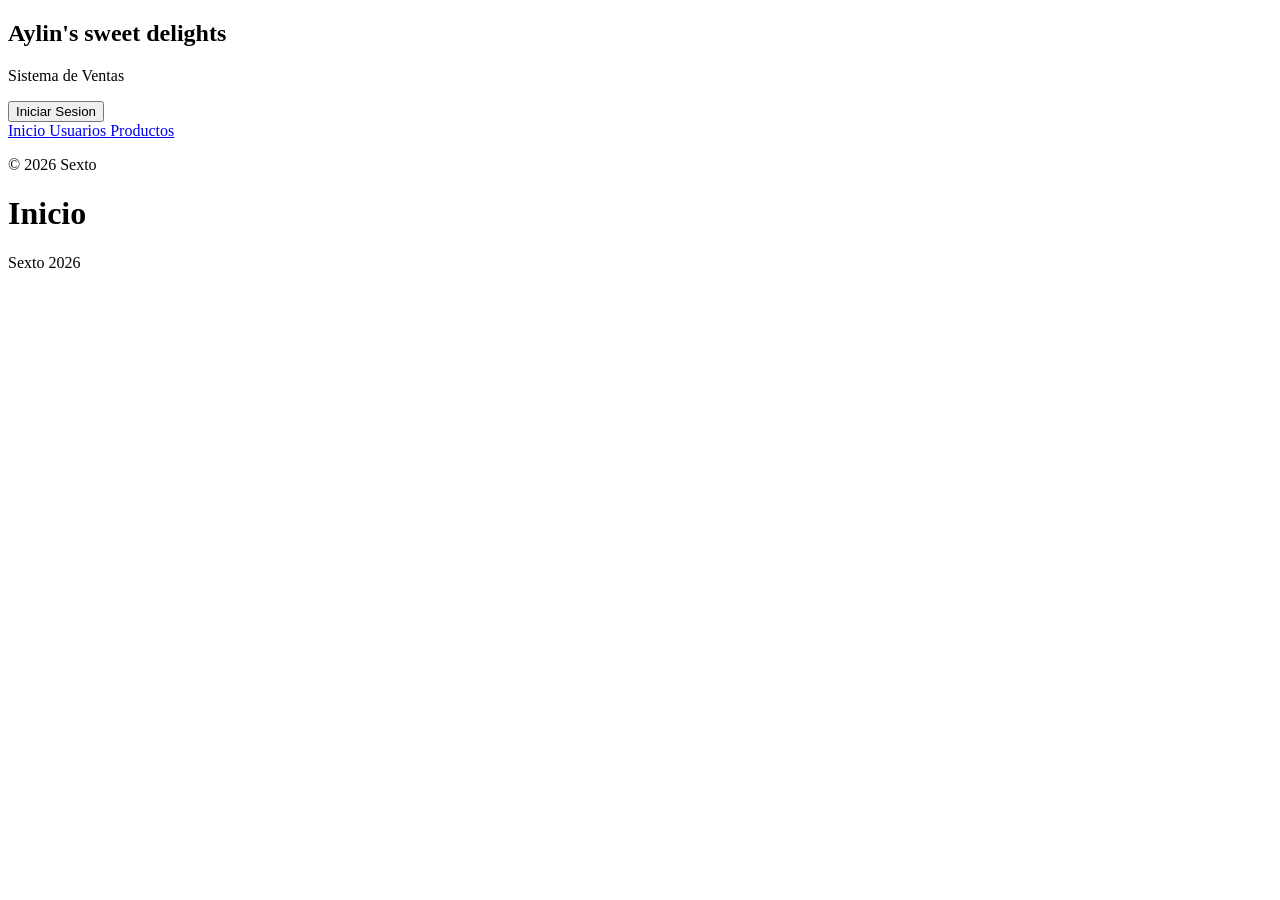
<file: frontend/index.html>
<!DOCTYPE html>
<html lang="es">

<head>
    <meta charset="UTF-8">
    <meta name="viewport" content="width=device-width, initial-scale=1.0">
    <title>Sexto 2026 - Sistema de Ventas</title>
    <base href="http://www.snack/">
    <link href="./src/styles/output.css" rel="stylesheet">
</head>

<body class="bg-gray-50">
    <div class="flex h-screen">
        <aside class="bg-slate-800 text-white w-64 flex flex-col">
            <div class="p-5 border-b border-slate-700">
                <h1 class="text-lg font-bold text-white">Aylin's sweet delights</h1>
                <p class="text-sm text-slate-400 mt-1">Sistema de Ventas</p>
                <button class="px-4 py-2 bg-indigo-600 text-white text-sm font-medium rounded-lg hover:bg-indigo-700 transition-colors shadow-sm"> Iniciar Sesion</button>
            </div>
            <nav class="flex-1 p-3 space-y-1">
                <a href="#" data-view="home"
                    class="flex items-center gap-3 px-3 py-2.5 rounded-lg text-sm font-medium text-slate-300 hover:bg-slate-700 hover:text-white transition-colors">
                     <span class="icon-[mdi--home] text-xl"></span>

                    Inicio
                </a>
                <a href="#" data-view="users"
                    class="flex items-center gap-3 px-3 py-2.5 rounded-lg text-sm font-medium text-slate-300 hover:bg-slate-700 hover:text-white transition-colors">
                    <span class="icon-[mdi--account] text-xl"></span>
                    Usuarios
                </a>
                <a href="#" data-view="products"
                    class="flex items-center gap-3 px-3 py-2.5 rounded-lg text-sm font-medium text-slate-300 hover:bg-slate-700 hover:text-white transition-colors">
                    <span class="icon-[mdi--package] text-xl"></span>
                    Productos
                </a>
            </nav>
            <div class="p-4 border-t border-slate-700">
                <p class="text-xs text-slate-500">&copy; 2026 Sexto</p>
            </div>
        </aside>
        <div class="flex-1 flex flex-col overflow-hidden">
            <header class="bg-white border-b border-gray-200 px-6 py-4 flex items-center justify-between">
                <h1 id="pageTitle" class="text-xl font-bold text-gray-800">Inicio</h1>
                <span class="text-sm text-gray-400">Sexto 2026</span>
            </header>
            <main class="flex-1 overflow-y-auto p-6 bg-gray-50">
                <div id="app"></div>
            </main>
        </div>
    </div>
    <script type="module" src="./src/main.js"></script>
</body>

</html>
</file>
<file: frontend/src/styles/output.css>
/*! tailwindcss v4.3.2 | MIT License | https://tailwindcss.com */
@layer properties;
@layer theme, base, components, utilities;
@layer theme {
  :root, :host {
    --font-sans: ui-sans-serif, system-ui, sans-serif, "Apple Color Emoji",
      "Segoe UI Emoji", "Segoe UI Symbol", "Noto Color Emoji";
    --font-mono: ui-monospace, SFMono-Regular, Menlo, Monaco, Consolas, "Liberation Mono",
      "Courier New", monospace;
    --color-amber-50: oklch(88.628% 0.19386 111.067);
    --color-amber-500: oklch(76.9% 0.188 70.08);
    --color-amber-600: oklch(66.6% 0.179 58.318);
    --color-emerald-50: oklch(97.9% 0.021 166.113);
    --color-emerald-100: oklch(95% 0.052 163.051);
    --color-emerald-500: oklch(69.6% 0.17 162.48);
    --color-emerald-600: oklch(59.6% 0.145 163.225);
    --color-emerald-700: oklch(50.8% 0.118 165.612);
    --color-indigo-50: oklch(96.2% 0.018 272.314);
    --color-indigo-100: oklch(93% 0.034 272.788);
    --color-indigo-500: oklch(58.5% 0.233 277.117);
    --color-indigo-600: oklch(51.1% 0.262 276.966);
    --color-indigo-700: oklch(45.7% 0.24 277.023);
    --color-rose-50: oklch(96.9% 0.015 12.422);
    --color-rose-100: oklch(94.1% 0.03 12.58);
    --color-rose-500: oklch(64.5% 0.246 16.439);
    --color-rose-600: oklch(58.6% 0.253 17.585);
    --color-rose-700: oklch(51.4% 0.222 16.935);
    --color-slate-300: oklch(86.9% 0.022 252.894);
    --color-slate-400: oklch(70.4% 0.04 256.788);
    --color-slate-500: oklch(55.4% 0.046 257.417);
    --color-slate-700: oklch(37.2% 0.044 257.287);
    --color-slate-800: oklch(27.9% 0.041 260.031);
    --color-gray-50: oklch(98.5% 0.002 247.839);
    --color-gray-100: oklch(96.7% 0.003 264.542);
    --color-gray-200: oklch(92.8% 0.006 264.531);
    --color-gray-400: oklch(70.7% 0.022 261.325);
    --color-gray-500: oklch(55.1% 0.027 264.364);
    --color-gray-600: oklch(44.6% 0.03 256.802);
    --color-gray-800: oklch(27.8% 0.033 256.848);
    --color-gray-900: oklch(21% 0.034 264.665);
    --color-white: #fff;
    --spacing: 0.25rem;
    --text-xs: 0.75rem;
    --text-xs--line-height: calc(1 / 0.75);
    --text-sm: 0.875rem;
    --text-sm--line-height: calc(1.25 / 0.875);
    --text-lg: 1.125rem;
    --text-lg--line-height: calc(1.75 / 1.125);
    --text-xl: 1.25rem;
    --text-xl--line-height: calc(1.75 / 1.25);
    --text-2xl: 1.5rem;
    --text-2xl--line-height: calc(2 / 1.5);
    --font-weight-medium: 500;
    --font-weight-semibold: 600;
    --font-weight-bold: 700;
    --tracking-wider: 0.05em;
    --radius-md: 0.375rem;
    --radius-lg: 0.5rem;
    --radius-xl: 0.75rem;
    --default-transition-duration: 150ms;
    --default-transition-timing-function: cubic-bezier(0.4, 0, 0.2, 1);
    --default-font-family: var(--font-sans);
    --default-mono-font-family: var(--font-mono);
  }
}
@layer base {
  *, ::after, ::before, ::backdrop, ::file-selector-button {
    box-sizing: border-box;
    margin: 0;
    padding: 0;
    border: 0 solid;
  }
  html, :host {
    line-height: 1.5;
    -webkit-text-size-adjust: 100%;
    tab-size: 4;
    font-family: var(--default-font-family, ui-sans-serif, system-ui, sans-serif, "Apple Color Emoji", "Segoe UI Emoji", "Segoe UI Symbol", "Noto Color Emoji");
    font-feature-settings: var(--default-font-feature-settings, normal);
    font-variation-settings: var(--default-font-variation-settings, normal);
    -webkit-tap-highlight-color: transparent;
  }
  hr {
    height: 0;
    color: inherit;
    border-top-width: 1px;
  }
  abbr:where([title]) {
    -webkit-text-decoration: underline dotted;
    text-decoration: underline dotted;
  }
  h1, h2, h3, h4, h5, h6 {
    font-size: inherit;
    font-weight: inherit;
  }
  a {
    color: inherit;
    -webkit-text-decoration: inherit;
    text-decoration: inherit;
  }
  b, strong {
    font-weight: bolder;
  }
  code, kbd, samp, pre {
    font-family: var(--default-mono-font-family, ui-monospace, SFMono-Regular, Menlo, Monaco, Consolas, "Liberation Mono", "Courier New", monospace);
    font-feature-settings: var(--default-mono-font-feature-settings, normal);
    font-variation-settings: var(--default-mono-font-variation-settings, normal);
    font-size: 1em;
  }
  small {
    font-size: 80%;
  }
  sub, sup {
    font-size: 75%;
    line-height: 0;
    position: relative;
    vertical-align: baseline;
  }
  sub {
    bottom: -0.25em;
  }
  sup {
    top: -0.5em;
  }
  table {
    text-indent: 0;
    border-color: inherit;
    border-collapse: collapse;
  }
  :-moz-focusring {
    outline: auto;
  }
  progress {
    vertical-align: baseline;
  }
  summary {
    display: list-item;
  }
  ol, ul, menu {
    list-style: none;
  }
  img, svg, video, canvas, audio, iframe, embed, object {
    display: block;
    vertical-align: middle;
  }
  img, video {
    max-width: 100%;
    height: auto;
  }
  button, input, select, optgroup, textarea, ::file-selector-button {
    font: inherit;
    font-feature-settings: inherit;
    font-variation-settings: inherit;
    letter-spacing: inherit;
    color: inherit;
    border-radius: 0;
    background-color: transparent;
    opacity: 1;
  }
  :where(select:is([multiple], [size])) optgroup {
    font-weight: bolder;
  }
  :where(select:is([multiple], [size])) optgroup option {
    padding-inline-start: 20px;
  }
  ::file-selector-button {
    margin-inline-end: 4px;
  }
  ::placeholder {
    opacity: 1;
  }
  @supports (not (-webkit-appearance: -apple-pay-button))  or (contain-intrinsic-size: 1px) {
    ::placeholder {
      color: currentcolor;
      @supports (color: color-mix(in lab, red, red)) {
        color: color-mix(in oklab, currentcolor 50%, transparent);
      }
    }
  }
  textarea {
    resize: vertical;
  }
  ::-webkit-search-decoration {
    -webkit-appearance: none;
  }
  ::-webkit-date-and-time-value {
    min-height: 1lh;
    text-align: inherit;
  }
  ::-webkit-datetime-edit {
    display: inline-flex;
  }
  ::-webkit-datetime-edit-fields-wrapper {
    padding: 0;
  }
  ::-webkit-datetime-edit, ::-webkit-datetime-edit-year-field, ::-webkit-datetime-edit-month-field, ::-webkit-datetime-edit-day-field, ::-webkit-datetime-edit-hour-field, ::-webkit-datetime-edit-minute-field, ::-webkit-datetime-edit-second-field, ::-webkit-datetime-edit-millisecond-field, ::-webkit-datetime-edit-meridiem-field {
    padding-block: 0;
  }
  ::-webkit-calendar-picker-indicator {
    line-height: 1;
  }
  :-moz-ui-invalid {
    box-shadow: none;
  }
  button, input:where([type="button"], [type="reset"], [type="submit"]), ::file-selector-button {
    appearance: button;
  }
  ::-webkit-inner-spin-button, ::-webkit-outer-spin-button {
    height: auto;
  }
  [hidden]:where(:not([hidden="until-found"])) {
    display: none !important;
  }
}
@layer utilities {
  .container {
    width: 100%;
    @media (width >= 40rem) {
      max-width: 40rem;
    }
    @media (width >= 48rem) {
      max-width: 48rem;
    }
    @media (width >= 64rem) {
      max-width: 64rem;
    }
    @media (width >= 80rem) {
      max-width: 80rem;
    }
    @media (width >= 96rem) {
      max-width: 96rem;
    }
  }
  .mt-1 {
    margin-top: var(--spacing);
  }
  .mb-2 {
    margin-bottom: calc(var(--spacing) * 2);
  }
  .mb-6 {
    margin-bottom: calc(var(--spacing) * 6);
  }
  .mb-8 {
    margin-bottom: calc(var(--spacing) * 8);
  }
  .icon-\[mdi--account\] {
    display: inline-block;
    width: 1em;
    height: 1em;
    background-color: currentColor;
    -webkit-mask-image: var(--svg);
    mask-image: var(--svg);
    -webkit-mask-repeat: no-repeat;
    mask-repeat: no-repeat;
    -webkit-mask-size: 100% 100%;
    mask-size: 100% 100%;
    --svg: url("data:image/svg+xml,%3Csvg xmlns='http://www.w3.org/2000/svg' viewBox='0 0 24 24' width='24' height='24'%3E%3Cpath fill='black' d='M12 4a4 4 0 0 1 4 4a4 4 0 0 1-4 4a4 4 0 0 1-4-4a4 4 0 0 1 4-4m0 10c4.42 0 8 1.79 8 4v2H4v-2c0-2.21 3.58-4 8-4'/%3E%3C/svg%3E");
  }
  .icon-\[mdi--home\] {
    display: inline-block;
    width: 1em;
    height: 1em;
    background-color: currentColor;
    -webkit-mask-image: var(--svg);
    mask-image: var(--svg);
    -webkit-mask-repeat: no-repeat;
    mask-repeat: no-repeat;
    -webkit-mask-size: 100% 100%;
    mask-size: 100% 100%;
    --svg: url("data:image/svg+xml,%3Csvg xmlns='http://www.w3.org/2000/svg' viewBox='0 0 24 24' width='24' height='24'%3E%3Cpath fill='black' d='M10 20v-6h4v6h5v-8h3L12 3L2 12h3v8z'/%3E%3C/svg%3E");
  }
  .icon-\[mdi--package\] {
    display: inline-block;
    width: 1em;
    height: 1em;
    background-color: currentColor;
    -webkit-mask-image: var(--svg);
    mask-image: var(--svg);
    -webkit-mask-repeat: no-repeat;
    mask-repeat: no-repeat;
    -webkit-mask-size: 100% 100%;
    mask-size: 100% 100%;
    --svg: url("data:image/svg+xml,%3Csvg xmlns='http://www.w3.org/2000/svg' viewBox='0 0 24 24' width='24' height='24'%3E%3Cpath fill='black' d='M5.12 5h13.75l-.94-1h-12zm15.42.23c.29.34.46.77.46 1.27V19a2 2 0 0 1-2 2H5a2 2 0 0 1-2-2V6.5c0-.5.17-.93.46-1.27l1.38-1.68C5.12 3.21 5.53 3 6 3h12c.47 0 .88.21 1.15.55zM6 18h6v-3H6z'/%3E%3C/svg%3E");
  }
  .flex {
    display: flex;
  }
  .grid {
    display: grid;
  }
  .inline-flex {
    display: inline-flex;
  }
  .h-6 {
    height: calc(var(--spacing) * 6);
  }
  .h-screen {
    height: 100vh;
  }
  .w-6 {
    width: calc(var(--spacing) * 6);
  }
  .w-64 {
    width: calc(var(--spacing) * 64);
  }
  .w-full {
    width: 100%;
  }
  .flex-1 {
    flex: 1;
  }
  .grid-cols-1 {
    grid-template-columns: repeat(1, minmax(0, 1fr));
  }
  .flex-col {
    flex-direction: column;
  }
  .items-center {
    align-items: center;
  }
  .justify-between {
    justify-content: space-between;
  }
  .justify-center {
    justify-content: center;
  }
  .gap-2 {
    gap: calc(var(--spacing) * 2);
  }
  .gap-3 {
    gap: calc(var(--spacing) * 3);
  }
  .gap-6 {
    gap: calc(var(--spacing) * 6);
  }
  .space-y-1 {
    :where(& > :not(:last-child)) {
      --tw-space-y-reverse: 0;
      margin-block-start: calc(var(--spacing) * var(--tw-space-y-reverse));
      margin-block-end: calc(var(--spacing) * calc(1 - var(--tw-space-y-reverse)));
    }
  }
  .divide-y {
    :where(& > :not(:last-child)) {
      --tw-divide-y-reverse: 0;
      border-bottom-style: var(--tw-border-style);
      border-top-style: var(--tw-border-style);
      border-top-width: calc(1px * var(--tw-divide-y-reverse));
      border-bottom-width: calc(1px * calc(1 - var(--tw-divide-y-reverse)));
    }
  }
  .divide-gray-100 {
    :where(& > :not(:last-child)) {
      border-color: var(--color-gray-100);
    }
  }
  .overflow-hidden {
    overflow: hidden;
  }
  .overflow-x-auto {
    overflow-x: auto;
  }
  .overflow-y-auto {
    overflow-y: auto;
  }
  .rounded-full {
    border-radius: calc(infinity * 1px);
  }
  .rounded-lg {
    border-radius: var(--radius-lg);
  }
  .rounded-md {
    border-radius: var(--radius-md);
  }
  .rounded-xl {
    border-radius: var(--radius-xl);
  }
  .border {
    border-style: var(--tw-border-style);
    border-width: 1px;
  }
  .border-t {
    border-top-style: var(--tw-border-style);
    border-top-width: 1px;
  }
  .border-b {
    border-bottom-style: var(--tw-border-style);
    border-bottom-width: 1px;
  }
  .border-l-4 {
    border-left-style: var(--tw-border-style);
    border-left-width: 4px;
  }
  .border-gray-100 {
    border-color: var(--color-gray-100);
  }
  .border-gray-200 {
    border-color: var(--color-gray-200);
  }
  .border-slate-700 {
    border-color: var(--color-slate-700);
  }
  .border-l-amber-500 {
    border-left-color: var(--color-amber-500);
  }
  .border-l-emerald-500 {
    border-left-color: var(--color-emerald-500);
  }
  .border-l-indigo-500 {
    border-left-color: var(--color-indigo-500);
  }
  .border-l-rose-500 {
    border-left-color: var(--color-rose-500);
  }
  .bg-amber-50 {
    background-color: var(--color-amber-50);
  }
  .bg-emerald-50 {
    background-color: var(--color-emerald-50);
  }
  .bg-emerald-100 {
    background-color: var(--color-emerald-100);
  }
  .bg-gray-50 {
    background-color: var(--color-gray-50);
  }
  .bg-gray-100 {
    background-color: var(--color-gray-100);
  }
  .bg-indigo-50 {
    background-color: var(--color-indigo-50);
  }
  .bg-indigo-600 {
    background-color: var(--color-indigo-600);
  }
  .bg-rose-50 {
    background-color: var(--color-rose-50);
  }
  .bg-rose-100 {
    background-color: var(--color-rose-100);
  }
  .bg-slate-800 {
    background-color: var(--color-slate-800);
  }
  .bg-white {
    background-color: var(--color-white);
  }
  .p-3 {
    padding: calc(var(--spacing) * 3);
  }
  .p-4 {
    padding: calc(var(--spacing) * 4);
  }
  .p-5 {
    padding: calc(var(--spacing) * 5);
  }
  .p-6 {
    padding: calc(var(--spacing) * 6);
  }
  .px-2\.5 {
    padding-inline: calc(var(--spacing) * 2.5);
  }
  .px-3 {
    padding-inline: calc(var(--spacing) * 3);
  }
  .px-4 {
    padding-inline: calc(var(--spacing) * 4);
  }
  .px-6 {
    padding-inline: calc(var(--spacing) * 6);
  }
  .py-0\.5 {
    padding-block: calc(var(--spacing) * 0.5);
  }
  .py-1\.5 {
    padding-block: calc(var(--spacing) * 1.5);
  }
  .py-2 {
    padding-block: calc(var(--spacing) * 2);
  }
  .py-2\.5 {
    padding-block: calc(var(--spacing) * 2.5);
  }
  .py-3 {
    padding-block: calc(var(--spacing) * 3);
  }
  .py-4 {
    padding-block: calc(var(--spacing) * 4);
  }
  .py-8 {
    padding-block: calc(var(--spacing) * 8);
  }
  .text-center {
    text-align: center;
  }
  .text-left {
    text-align: left;
  }
  .text-2xl {
    font-size: var(--text-2xl);
    line-height: var(--tw-leading, var(--text-2xl--line-height));
  }
  .text-lg {
    font-size: var(--text-lg);
    line-height: var(--tw-leading, var(--text-lg--line-height));
  }
  .text-sm {
    font-size: var(--text-sm);
    line-height: var(--tw-leading, var(--text-sm--line-height));
  }
  .text-xl {
    font-size: var(--text-xl);
    line-height: var(--tw-leading, var(--text-xl--line-height));
  }
  .text-xs {
    font-size: var(--text-xs);
    line-height: var(--tw-leading, var(--text-xs--line-height));
  }
  .font-bold {
    --tw-font-weight: var(--font-weight-bold);
    font-weight: var(--font-weight-bold);
  }
  .font-medium {
    --tw-font-weight: var(--font-weight-medium);
    font-weight: var(--font-weight-medium);
  }
  .font-semibold {
    --tw-font-weight: var(--font-weight-semibold);
    font-weight: var(--font-weight-semibold);
  }
  .tracking-wider {
    --tw-tracking: var(--tracking-wider);
    letter-spacing: var(--tracking-wider);
  }
  .text-amber-600 {
    color: var(--color-amber-600);
  }
  .text-emerald-600 {
    color: var(--color-emerald-600);
  }
  .text-emerald-700 {
    color: var(--color-emerald-700);
  }
  .text-gray-400 {
    color: var(--color-gray-400);
  }
  .text-gray-500 {
    color: var(--color-gray-500);
  }
  .text-gray-600 {
    color: var(--color-gray-600);
  }
  .text-gray-800 {
    color: var(--color-gray-800);
  }
  .text-gray-900 {
    color: var(--color-gray-900);
  }
  .text-indigo-600 {
    color: var(--color-indigo-600);
  }
  .text-rose-500 {
    color: var(--color-rose-500);
  }
  .text-rose-600 {
    color: var(--color-rose-600);
  }
  .text-rose-700 {
    color: var(--color-rose-700);
  }
  .text-slate-300 {
    color: var(--color-slate-300);
  }
  .text-slate-400 {
    color: var(--color-slate-400);
  }
  .text-slate-500 {
    color: var(--color-slate-500);
  }
  .text-white {
    color: var(--color-white);
  }
  .uppercase {
    text-transform: uppercase;
  }
  .shadow-sm {
    --tw-shadow: 0 1px 3px 0 var(--tw-shadow-color, rgb(0 0 0 / 0.1)), 0 1px 2px -1px var(--tw-shadow-color, rgb(0 0 0 / 0.1));
    box-shadow: var(--tw-inset-shadow), var(--tw-inset-ring-shadow), var(--tw-ring-offset-shadow), var(--tw-ring-shadow), var(--tw-shadow);
  }
  .transition-colors {
    transition-property: color, background-color, border-color, outline-color, text-decoration-color, fill, stroke, --tw-gradient-from, --tw-gradient-via, --tw-gradient-to;
    transition-timing-function: var(--tw-ease, var(--default-transition-timing-function));
    transition-duration: var(--tw-duration, var(--default-transition-duration));
  }
  .hover\:bg-gray-50 {
    &:hover {
      @media (hover: hover) {
        background-color: var(--color-gray-50);
      }
    }
  }
  .hover\:bg-indigo-100 {
    &:hover {
      @media (hover: hover) {
        background-color: var(--color-indigo-100);
      }
    }
  }
  .hover\:bg-indigo-700 {
    &:hover {
      @media (hover: hover) {
        background-color: var(--color-indigo-700);
      }
    }
  }
  .hover\:bg-rose-100 {
    &:hover {
      @media (hover: hover) {
        background-color: var(--color-rose-100);
      }
    }
  }
  .hover\:bg-slate-700 {
    &:hover {
      @media (hover: hover) {
        background-color: var(--color-slate-700);
      }
    }
  }
  .hover\:text-white {
    &:hover {
      @media (hover: hover) {
        color: var(--color-white);
      }
    }
  }
  .sm\:grid-cols-2 {
    @media (width >= 40rem) {
      grid-template-columns: repeat(2, minmax(0, 1fr));
    }
  }
  .lg\:grid-cols-4 {
    @media (width >= 64rem) {
      grid-template-columns: repeat(4, minmax(0, 1fr));
    }
  }
}
@property --tw-space-y-reverse {
  syntax: "*";
  inherits: false;
  initial-value: 0;
}
@property --tw-divide-y-reverse {
  syntax: "*";
  inherits: false;
  initial-value: 0;
}
@property --tw-border-style {
  syntax: "*";
  inherits: false;
  initial-value: solid;
}
@property --tw-font-weight {
  syntax: "*";
  inherits: false;
}
@property --tw-tracking {
  syntax: "*";
  inherits: false;
}
@property --tw-shadow {
  syntax: "*";
  inherits: false;
  initial-value: 0 0 #0000;
}
@property --tw-shadow-color {
  syntax: "*";
  inherits: false;
}
@property --tw-shadow-alpha {
  syntax: "<percentage>";
  inherits: false;
  initial-value: 100%;
}
@property --tw-inset-shadow {
  syntax: "*";
  inherits: false;
  initial-value: 0 0 #0000;
}
@property --tw-inset-shadow-color {
  syntax: "*";
  inherits: false;
}
@property --tw-inset-shadow-alpha {
  syntax: "<percentage>";
  inherits: false;
  initial-value: 100%;
}
@property --tw-ring-color {
  syntax: "*";
  inherits: false;
}
@property --tw-ring-shadow {
  syntax: "*";
  inherits: false;
  initial-value: 0 0 #0000;
}
@property --tw-inset-ring-color {
  syntax: "*";
  inherits: false;
}
@property --tw-inset-ring-shadow {
  syntax: "*";
  inherits: false;
  initial-value: 0 0 #0000;
}
@property --tw-ring-inset {
  syntax: "*";
  inherits: false;
}
@property --tw-ring-offset-width {
  syntax: "<length>";
  inherits: false;
  initial-value: 0px;
}
@property --tw-ring-offset-color {
  syntax: "*";
  inherits: false;
  initial-value: #fff;
}
@property --tw-ring-offset-shadow {
  syntax: "*";
  inherits: false;
  initial-value: 0 0 #0000;
}
@layer properties {
  @supports ((-webkit-hyphens: none) and (not (margin-trim: inline))) or ((-moz-orient: inline) and (not (color:rgb(from red r g b)))) {
    *, ::before, ::after, ::backdrop {
      --tw-space-y-reverse: 0;
      --tw-divide-y-reverse: 0;
      --tw-border-style: solid;
      --tw-font-weight: initial;
      --tw-tracking: initial;
      --tw-shadow: 0 0 #0000;
      --tw-shadow-color: initial;
      --tw-shadow-alpha: 100%;
      --tw-inset-shadow: 0 0 #0000;
      --tw-inset-shadow-color: initial;
      --tw-inset-shadow-alpha: 100%;
      --tw-ring-color: initial;
      --tw-ring-shadow: 0 0 #0000;
      --tw-inset-ring-color: initial;
      --tw-inset-ring-shadow: 0 0 #0000;
      --tw-ring-inset: initial;
      --tw-ring-offset-width: 0px;
      --tw-ring-offset-color: #fff;
      --tw-ring-offset-shadow: 0 0 #0000;
    }
  }
}
</file>
